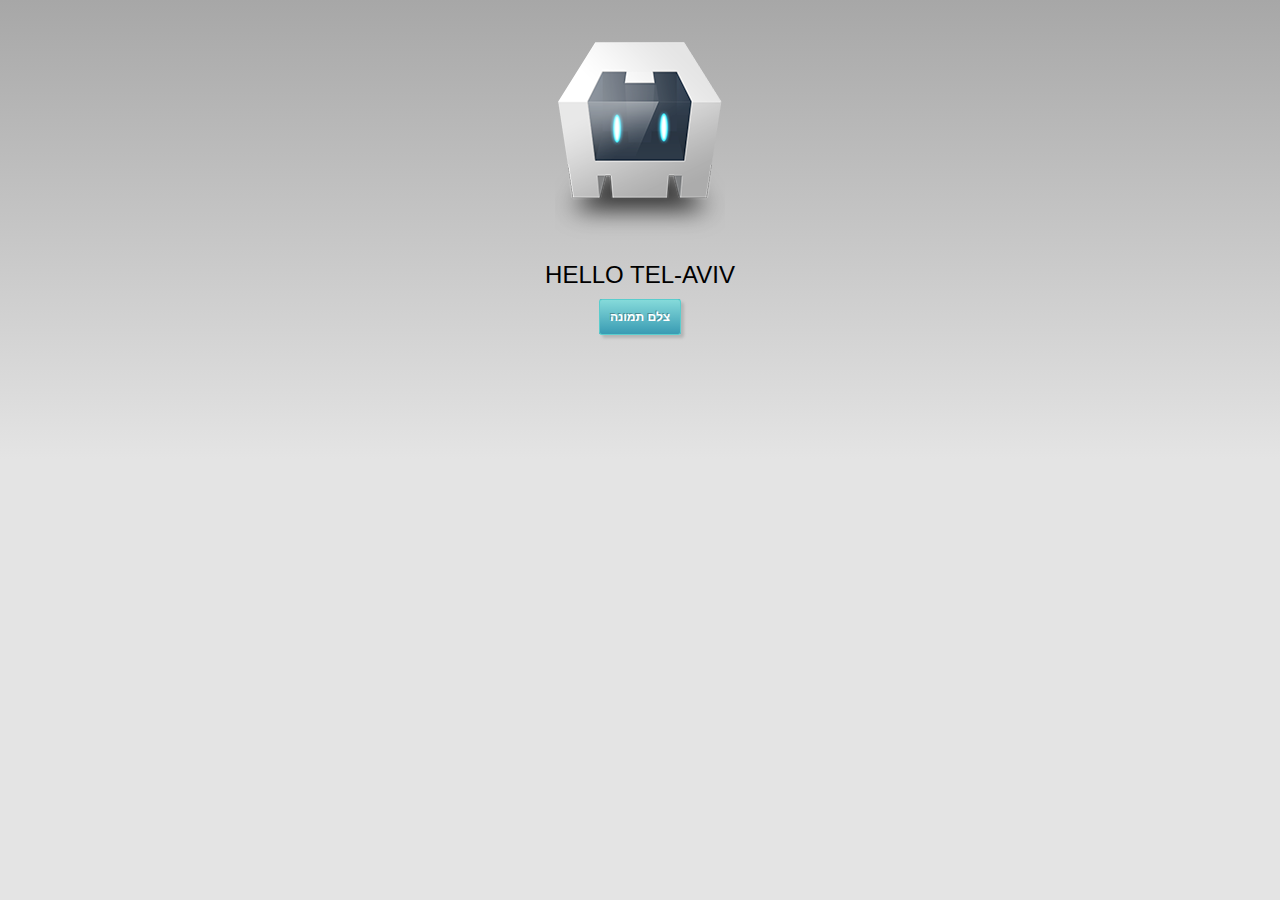
<file: hello/platforms/ios/www/index.html>
<!DOCTYPE html>
<!--
    Licensed to the Apache Software Foundation (ASF) under one
    or more contributor license agreements.  See the NOTICE file
    distributed with this work for additional information
    regarding copyright ownership.  The ASF licenses this file
    to you under the Apache License, Version 2.0 (the
    "License"); you may not use this file except in compliance
    with the License.  You may obtain a copy of the License at

    http://www.apache.org/licenses/LICENSE-2.0

    Unless required by applicable law or agreed to in writing,
    software distributed under the License is distributed on an
    "AS IS" BASIS, WITHOUT WARRANTIES OR CONDITIONS OF ANY
     KIND, either express or implied.  See the License for the
    specific language governing permissions and limitations
    under the License.
-->
    <html>
        <head>
            <meta charset="utf-8" />
            <meta name="format-detection" content="telephone=no" />
            <meta name="msapplication-tap-highlight" content="no" />
            <!-- WARNING: for iOS 7, remove the width=device-width and height=device-height attributes. See https://issues.apache.org/jira/browse/CB-4323 -->
            <meta name="viewport" content="user-scalable=no, initial-scale=1, maximum-scale=1, minimum-scale=1, width=device-width, height=device-height, target-densitydpi=device-dpi" />
            <link rel="stylesheet" type="text/css" href="css/index.css" />
            <script type="text/javascript" src="js/all.js"></script>
            <title>Hello Tel-Aviv</title>
        </head>
            <body>
            <div class="app">
                <img src="img/logo.png" />
                <h1>Hello Tel-Aviv</h1>
              
                <div>
                   <a type="button" class="button_app" onclick="startCapture()">צלם תמונה</a>
                  <br>
                    <br>
                    <canvas id="canvas1" ></canvas>
                   <br>
                    <br>
                 <a type="button" id="sendEmailBtn" class="hide button_app" onclick="sendEmail()">שלח למייל</a>
                    </div>
                <br>
                <br>

            </div>
            <script type="text/javascript" src="cordova.js"></script>
            <script type="text/javascript" src="js/index.js"></script>

        </body>
    </html>
</file>
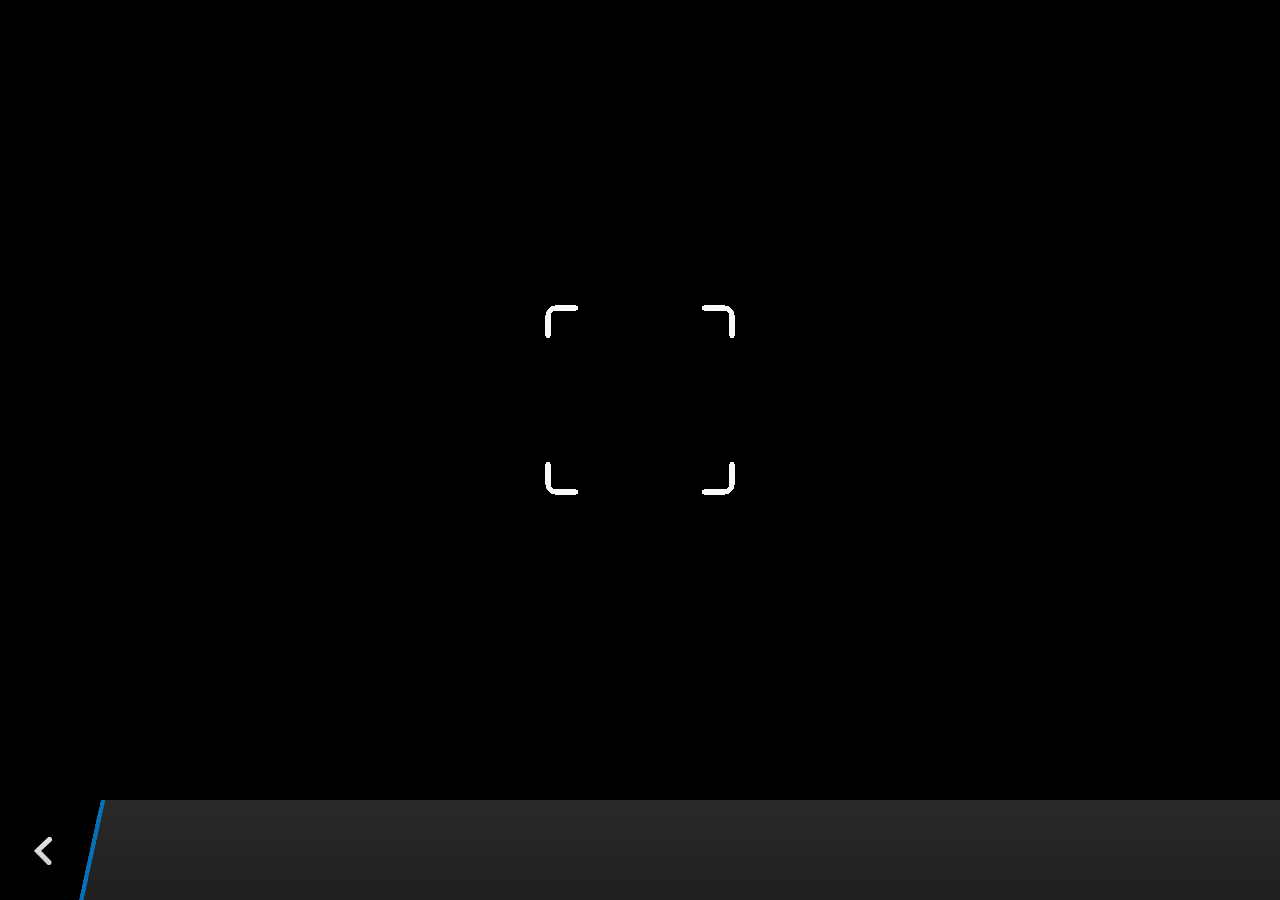
<file: hello/plugins/org.apache.cordova.camera/www/blackberry10/assets/camera.html>
<!--
 Licensed under the Apache License, Version 2.0 (the "License");
 you may not use this file except in compliance with the License.
 You may obtain a copy of the License at

 http://www.apache.org/licenses/LICENSE-2.0

 Unless required by applicable law or agreed to in writing, software
 distributed under the License is distributed on an "AS IS" BASIS,
 WITHOUT WARRANTIES OR CONDITIONS OF ANY KIND, either express or implied.
 See the License for the specific language governing permissions and
 limitations under the License.
 -->
<!DOCTYPE HTML>
<html lang="en">
    <head>
        <meta charset="utf-8">
        <script src="camera.js" type="text/javascript"></script>
        <script>
            var meta = document.createElement("meta");
            meta.setAttribute('name','viewport');
            meta.setAttribute('content','initial-scale='+ (1/window.devicePixelRatio) + ',user-scalable=no');
            document.getElementsByTagName('head')[0].appendChild(meta);
        </script>
    </head>
    <style type="text/css">
        body {
            background-color: black;
        }
        .action-bar {
            position: fixed;
            left: 0px;
            bottom: 0px;
            height: 100px;
            width: 100%;
            background-image: linear-gradient(rgb(41, 41, 41), rgb(32, 32, 32));
        }
        .action-bar-back {
            width: 78px;
            height: 100px;
            background-color: black;
        }
        .action-bar-divider {
            position: fixed;
            bottom: 0px;
            left: 78px;
            width: 28px;
            height: 100px;
            background-image: url([data-uri]);
        }
        .action-bar-back-button {
            position: fixed;
            bottom: 35px;
            left: 34px;
            width: 18px;
            height: 28px;
            background-image: url([data-uri]);
        }
        .camera-cross-hairs {
            position: fixed;
            top: 50%;
            left: 50%;
            -webkit-transform: translate(-50%, -147px);
            width: 194px;
            height: 195px;
            background-image: url([data-uri]); 
        }
    </style>
    <body>
        <div id="camera">
            <video id="v"></video>
            <div class="camera-cross-hairs"></div>
        </div>
        <canvas id="c" style="display: none;"></canvas>
        <div class="action-bar">
            <div id="back" class="action-bar-back">
                <div class="action-bar-back-button"></div>
            </div>
            <div class="action-bar-divider"></div>
        </div>
    </body>
</html>
</file>
<file: hello/platforms/ios/www/css/index.css>
/*
 * Licensed to the Apache Software Foundation (ASF) under one
 * or more contributor license agreements.  See the NOTICE file
 * distributed with this work for additional information
 * regarding copyright ownership.  The ASF licenses this file
 * to you under the Apache License, Version 2.0 (the
 * "License"); you may not use this file except in compliance
 * with the License.  You may obtain a copy of the License at
 *
 * http://www.apache.org/licenses/LICENSE-2.0
 *
 * Unless required by applicable law or agreed to in writing,
 * software distributed under the License is distributed on an
 * "AS IS" BASIS, WITHOUT WARRANTIES OR CONDITIONS OF ANY
 * KIND, either express or implied.  See the License for the
 * specific language governing permissions and limitations
 * under the License.
 */
* {
    -webkit-tap-highlight-color: rgba(0,0,0,0); /* make transparent link selection, adjust last value opacity 0 to 1.0 */
}

body {
    -webkit-touch-callout: none;                /* prevent callout to copy image, etc when tap to hold */
    -webkit-text-size-adjust: none;             /* prevent webkit from resizing text to fit */
    -webkit-user-select: none;                  /* prevent copy paste, to allow, change 'none' to 'text' */
    background-color:#E4E4E4;
    background-image:linear-gradient(top, #A7A7A7 0%, #E4E4E4 51%);
    background-image:-webkit-linear-gradient(top, #A7A7A7 0%, #E4E4E4 51%);
    background-image:-ms-linear-gradient(top, #A7A7A7 0%, #E4E4E4 51%);
    background-image:-webkit-gradient(
        linear,
        left top,
        left bottom,
        color-stop(0, #A7A7A7),
        color-stop(0.51, #E4E4E4)
    );
    background-attachment:fixed;
    font-family:'HelveticaNeue-Light', 'HelveticaNeue', Helvetica, Arial, sans-serif;
    font-size:18px;
    height:100%;
    margin:0px;
    padding-top:40px;
    text-transform:uppercase;
    text-align: center;
    width:100%;
}



h1 {
    font-size:24px;
    font-weight:normal;

}



#myImage{
    width: 80%;
}
.hide
{
    display: none;
}
.show
{
    display: inline-block!important;
}

.button_app{
border:1px solid #5acdcd;-webkit-box-shadow: #B4B5B5 3px 3px 3px  ;-moz-box-shadow: #B4B5B5 3px 3px 3px ; box-shadow: #B4B5B5 3px 3px 3px  ; -webkit-border-radius: 3px; -moz-border-radius: 3px;border-radius: 3px;font-size:12px;font-family:arial, helvetica, sans-serif; padding: 10px 10px 10px 10px; text-decoration:none; text-shadow: -1px -1px 0 rgba(0,0,0,0.3);font-weight:bold; color: #FFFFFF;
 background-color: #85DADA; background-image: -webkit-gradient(linear, left top, left bottom, from(#85DADA), to(#399BB3));
 background-image: -webkit-linear-gradient(top, #85DADA, #399BB3);
 background-image: -moz-linear-gradient(top, #85DADA, #399BB3);
 background-image: -ms-linear-gradient(top, #85DADA, #399BB3);
 background-image: -o-linear-gradient(top, #85DADA, #399BB3);
 background-image: linear-gradient(to bottom, #85DADA, #399BB3);filter:progid:DXImageTransform.Microsoft.gradient(GradientType=0,startColorstr=#85DADA, endColorstr=#399BB3);
}

.button_app:hover{
 border:1px solid #3abfbf;
 background-color: #5ecece; background-image: -webkit-gradient(linear, left top, left bottom, from(#5ecece), to(#2d7a8c));
 background-image: -webkit-linear-gradient(top, #5ecece, #2d7a8c);
 background-image: -moz-linear-gradient(top, #5ecece, #2d7a8c);
 background-image: -ms-linear-gradient(top, #5ecece, #2d7a8c);
 background-image: -o-linear-gradient(top, #5ecece, #2d7a8c);
 background-image: linear-gradient(to bottom, #5ecece, #2d7a8c);filter:progid:DXImageTransform.Microsoft.gradient(GradientType=0,startColorstr=#5ecece, endColorstr=#2d7a8c);
}
</file>
